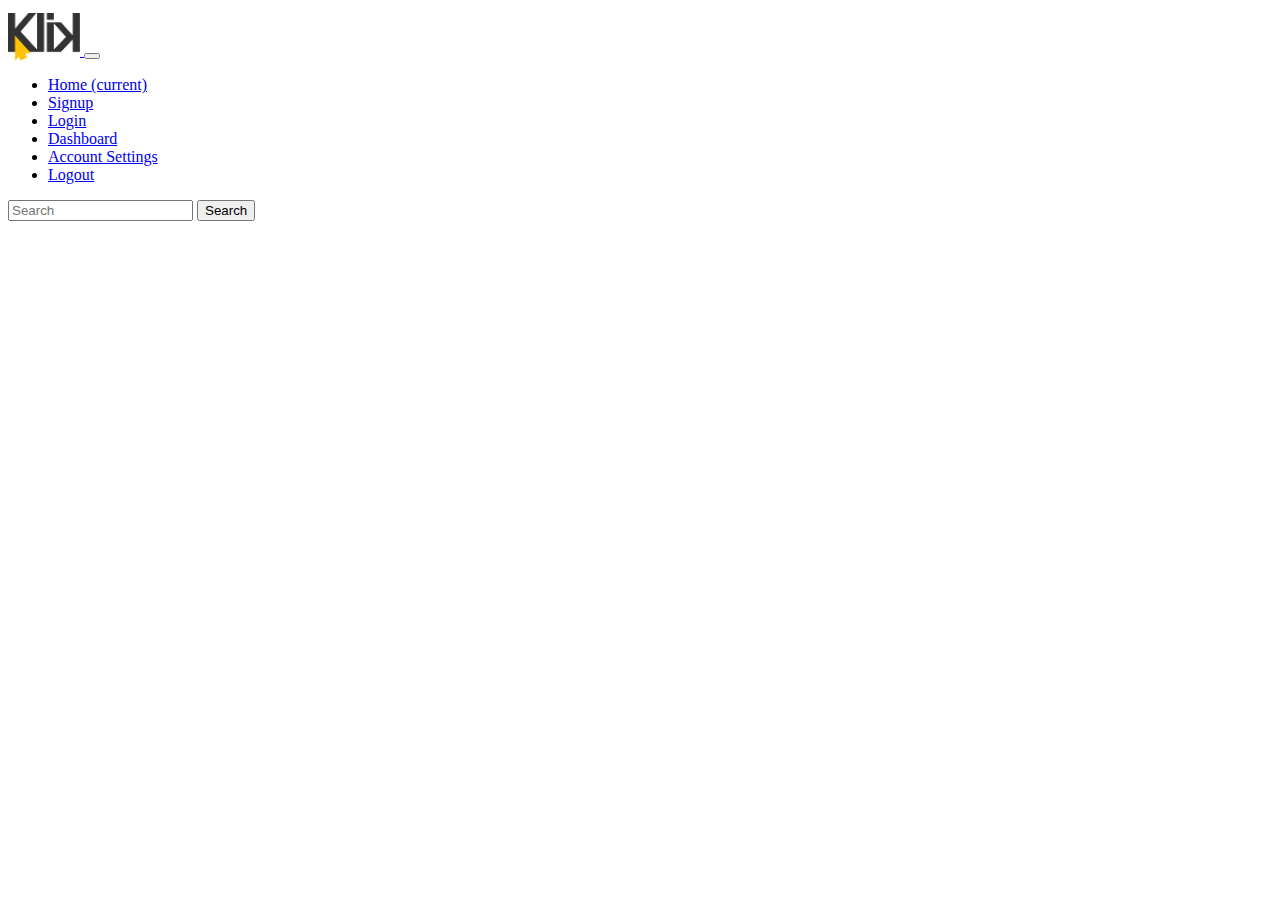
<file: views/header.html>
<!doctype html>
<html class="no-js" lang="">
<head>
    <meta charset="utf-8">
    <meta http-equiv="x-ua-compatible" content="ie=edge">
    <title>{head.title} | {global.appName}</title>
    <meta name="description" content="{head.description}">
    <meta name="viewport" content="width=device-width, initial-scale=1">

    <link rel="manifest" href="site.webmanifest">
    <link rel="shortcut icon" href="public/images/favicon.ico" type="image/x-icon">
    <link rel="icon" href="public/images/favicon.ico" type="image/x-icon">

    <link rel="stylesheet" href="https://stackpath.bootstrapcdn.com/bootstrap/4.1.3/css/bootstrap.min.css" integrity="sha384-MCw98/SFnGE8fJT3GXwEOngsV7Zt27NXFoaoApmYm81iuXoPkFOJwJ8ERdknLPMO" crossorigin="anonymous">
    <script src="https://stackpath.bootstrapcdn.com/bootstrap/4.1.3/js/bootstrap.min.js" integrity="sha384-ChfqqxuZUCnJSK3+MXmPNIyE6ZbWh2IMqE241rYiqJxyMiZ6OW/JmZQ5stwEULTy" crossorigin="anonymous"></script>
    <link rel="stylesheet" href="/public/css/style.css">
</head>
<body>
<!--[if lte IE 9]>
    <p class="browserupgrade">You are using an <strong>outdated</strong> browser. Please <a href="https://browsehappy.com/">upgrade your browser</a> to improve your experience and security.</p>
<![endif]-->
<nav class="navbar navbar-expand-lg navbar-light bg-light">
    <div class="container">
      <a class="navbar-brand" href="#">
        <img src="/public/images/logo.png" class="logo" alt="Klik Design Logo" />
      </a>
      <button class="navbar-toggler" type="button" data-toggle="collapse" data-target="#navbarSupportedContent" aria-controls="navbarSupportedContent" aria-expanded="false" aria-label="Toggle navigation">
        <span class="navbar-toggler-icon"></span>
      </button>

      <div class="collapse navbar-collapse" id="navbarSupportedContent">
        <ul class="navbar-nav mr-auto">
          <li class="nav-item active">
            <a class="nav-link" href="/">Home <span class="sr-only">(current)</span></a>
          </li>
          <li class="nav-item">
            <a class="nav-link" href="/account/create">Signup</a>
          </li>
          <li class="nav-item">
            <a class="nav-link" href="/session/create">Login</a>
          </li>
          <li class="nav-item">
            <a class="nav-link" href="/checks/all">Dashboard</a>
          </li>
          <li class="nav-item">
            <a class="nav-link" href="/account/edit">Account Settings</a>
          </li>
          <li class="nav-item">
            <a class="nav-link" href="#">Logout</a>
          </li>
        </ul>
        <form class="form-inline my-2 my-lg-0">
          <input class="form-control mr-sm-2" type="search" placeholder="Search" aria-label="Search">
          <button class="btn btn-outline-success my-2 my-sm-0" type="submit">Search</button>
        </form>
      </div>
  </div>
</nav>
</file>
<file: public/css/style.css>
body {}

.navbar {
	margin-bottom: 2em;
}

.navbar-brand .logo {
	width: 72px;
	position: relative;
	top: 5px;
}

#accountCreate .alert {
	display: none;
}
</file>
